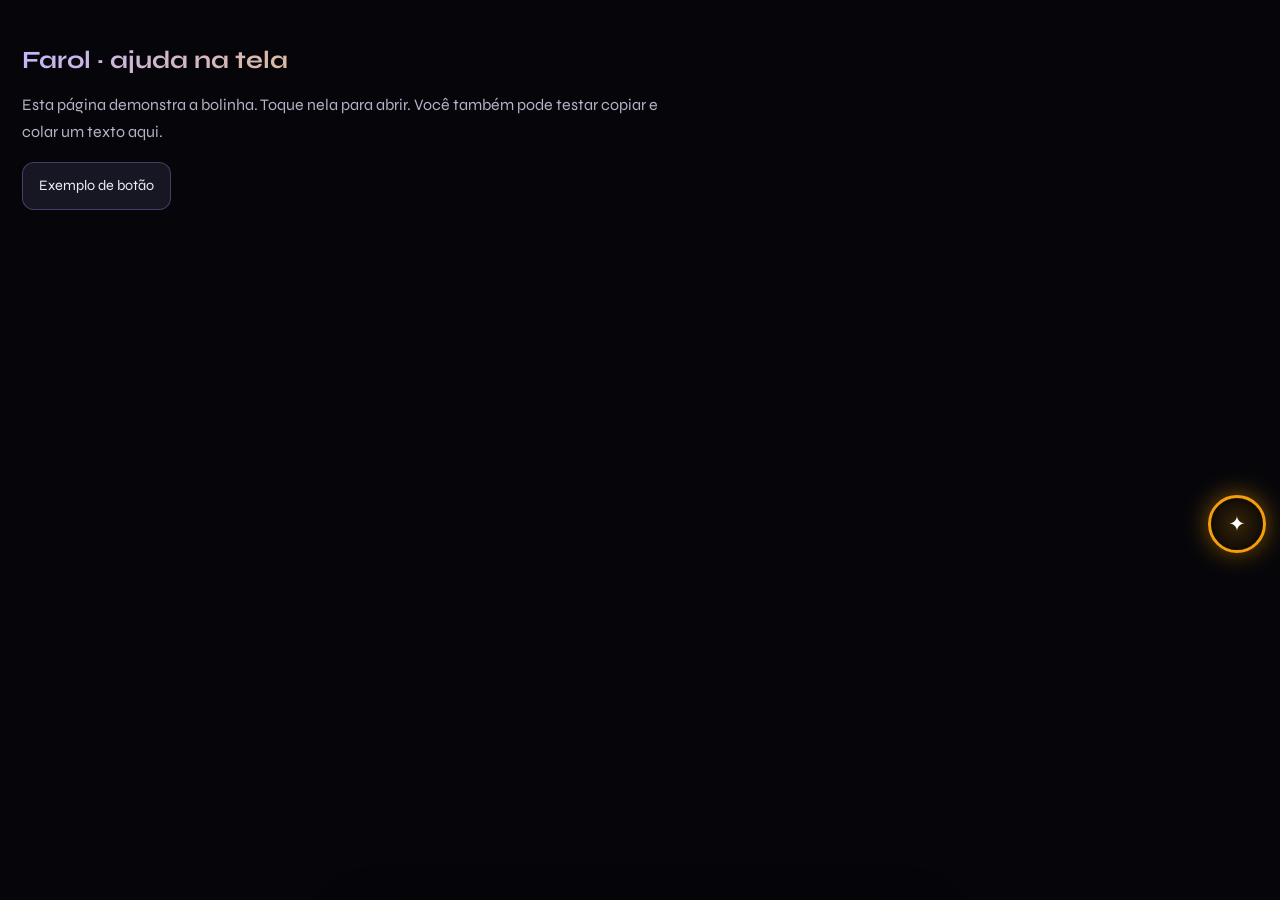
<file: index.html>
<!DOCTYPE html>
<html lang="pt-BR">
<head>
<meta charset="UTF-8">
<meta name="viewport" content="width=device-width, initial-scale=1, viewport-fit=cover">
<meta name="theme-color" content="#06060a">
<title>Farol · ajuda na tela</title>
<link href="https://fonts.googleapis.com/css2?family=Space+Mono:wght@400;700&family=Syne:wght@400;600;700;800&display=swap" rel="stylesheet">
<style>
:root{--bg:#06060a;--surface:#10101a;--violet:#7c3aed;--gold:#f59e0b;--text:#eeeef5;--dim:#b3b3c7;--border:rgba(167,139,250,.32);--orb:58px}
*{box-sizing:border-box;-webkit-tap-highlight-color:transparent;font-family:Syne,system-ui,sans-serif}
body{margin:0;min-height:100vh;background:var(--bg);color:var(--text);overflow:hidden;touch-action:pan-y}
.demo{padding:28px 22px;max-width:680px}.demo h1{font-size:1.55rem;background:linear-gradient(120deg,#c4b5fd,#fbbf24);background-clip:text;color:transparent}.demo p{line-height:1.7;color:var(--dim)}
.demo button,.action{min-height:48px;padding:12px 16px;border:1px solid var(--border);border-radius:12px;background:#171724;color:var(--text);font-size:.9rem}
.orb{position:fixed;z-index:90;left:calc(100vw - 72px);top:55vh;width:var(--orb);height:var(--orb);border:3px solid var(--gold);border-radius:50%;background:radial-gradient(circle,rgba(245,158,11,.2),rgba(0,0,0,.7));box-shadow:0 0 24px #f59e0b88,0 5px 20px #000;touch-action:none;cursor:grab;display:grid;place-items:center;color:#fff;font-size:1.3rem;user-select:none}
.orb.hidden{visibility:hidden}.scrim{position:fixed;inset:0;z-index:88;background:#03030799;backdrop-filter:blur(3px);opacity:0;pointer-events:none;transition:opacity .2s}.scrim.show{opacity:1;pointer-events:auto}
.sheet{position:fixed;z-index:92;left:8px;right:8px;bottom:0;margin:auto;max-width:560px;height:min(78vh,650px);padding-bottom:env(safe-area-inset-bottom);background:var(--surface);border:1px solid var(--border);border-radius:22px 22px 0 0;box-shadow:0 -10px 50px #000a;display:flex;flex-direction:column;transform:translateY(105%);transition:transform .3s cubic-bezier(.22,1,.36,1)}.sheet.show{transform:translateY(0)}
.top{display:flex;align-items:center;gap:12px;padding:15px 16px 10px}.brand{flex:1}.brand b{font-size:1rem}.brand small{display:block;color:var(--dim);font: .68rem 'Space Mono',monospace;margin-top:3px}.close{font-size:1.3rem;color:var(--text);background:none;border:0;padding:10px;min-width:44px;min-height:44px}
.tools{display:flex;gap:8px;padding:4px 12px 10px;overflow-x:auto}.tools button{white-space:nowrap;min-height:46px;padding:10px 13px;border:1px solid var(--border);border-radius:12px;background:#181824;color:var(--text);font-size:.85rem}
.notice{margin:0 14px 8px;padding:10px 12px;border:1px solid var(--border);border-radius:12px;color:#ded9ed;font-size:.78rem;line-height:1.45}
.log{flex:1;min-height:80px;overflow-y:auto;padding:8px 14px 12px;display:flex;flex-direction:column;gap:10px}.empty{margin:auto;text-align:center;color:var(--dim);line-height:1.6;padding:20px}.msg{max-width:90%;align-self:flex-end;background:var(--violet);color:#fff;border-radius:16px 16px 4px 16px;padding:12px 14px;line-height:1.5;overflow-wrap:anywhere;white-space:pre-wrap}.msg.assistant{align-self:flex-start;background:#1a1a28;border:1px solid var(--border);border-radius:16px 16px 16px 4px}.msg .copy-msg{display:block;margin-top:9px;min-height:40px;padding:8px 11px;border:1px solid #ffffff66;border-radius:10px;background:#ffffff14;color:#fff;font-size:.8rem}
.composer{border-top:1px solid var(--border);padding:10px 12px 12px;display:grid;grid-template-columns:1fr 1fr;gap:8px}.text{grid-column:1/-1;width:100%;min-height:56px;max-height:140px;resize:vertical;padding:14px;border:1px solid var(--border);border-radius:14px;background:#0b0b13;color:var(--text);font-size:1rem;line-height:1.4}.action{cursor:pointer}.action.primary{background:var(--violet);border-color:var(--violet)}.action:focus-visible,.text:focus-visible,button:focus-visible{outline:3px solid #fbbf24;outline-offset:2px}.status{grid-column:1/-1;min-height:20px;color:#ddd2ff;font-size:.8rem;padding:0 4px}.exit{position:fixed;z-index:95;left:50%;bottom:calc(16px + env(safe-area-inset-bottom));transform:translateX(-50%);display:none;padding:10px 16px;border-radius:99px;background:#171724;color:#fff;border:1px solid var(--border)}.exit.show{display:block}
@media(prefers-reduced-motion:reduce){*{scroll-behavior:auto!important;transition:none!important}}
</style>
</head>
<body>
<main class="demo"><h1>Farol · ajuda na tela</h1><p>Esta página demonstra a bolinha. Toque nela para abrir. Você também pode testar copiar e colar um texto aqui.</p><button class="action" type="button" onclick="document.getElementById('sample').focus()" id="sample">Exemplo de botão</button></main>
<div class="orb" id="orb" role="button" tabindex="0" aria-label="Abrir o Farol">✦</div>
<div class="scrim" id="scrim"></div><section class="sheet" id="sheet" role="dialog" aria-modal="true" aria-label="Ajuda do Farol">
<header class="top"><div class="brand"><b>Farol</b><small>ajuda simples, no seu ritmo</small></div><button class="close" id="close" aria-label="Fechar Farol">✕</button></header>
<div class="tools"><button type="button" id="readBtn">🔊 Ler texto</button><button type="button" id="clearBtn">Limpar conversa</button></div>
<p class="notice">Copiar e colar funciona sem chave de API. O texto fica no seu aparelho; o Farol não envia nada para outro app sozinho. Confira antes de colar ou compartilhar.</p>
<div class="log" id="log" aria-live="polite"><div class="empty" id="empty">Fale, digite ou cole um texto aqui.<br>Para usar outro app, copie o texto e cole lá.</div></div>
<div class="composer"><textarea class="text" id="field" aria-label="Texto para copiar, colar ou falar" placeholder="Toque aqui para escrever ou colar…"></textarea><button class="action" id="mic" type="button">🎤 Falar</button><button class="action primary" id="copy" type="button">📋 Copiar texto</button><button class="action" id="paste" type="button">📥 Colar aqui</button><button class="action" id="send" type="button">➤ Guardar no Farol</button><div class="status" id="status" role="status" aria-live="polite"></div></div>
</section><button class="exit" id="exit" type="button">Fechar modo mira</button>
<script>
(()=>{
 const orb=document.getElementById('orb'),sheet=document.getElementById('sheet'),scrim=document.getElementById('scrim'),field=document.getElementById('field'),log=document.getElementById('log'),status=document.getElementById('status');
 let x=innerWidth-72,y=innerHeight*.55,dragging=false,moved=false,startX=0,startY=0,baseX=0,baseY=0;
 function place(){orb.style.left=x+'px';orb.style.top=y+'px'}place();
 function open(){sheet.classList.add('show');scrim.classList.add('show');orb.classList.add('hidden');document.getElementById('close').focus()}
 function close(){sheet.classList.remove('show');scrim.classList.remove('show');orb.classList.remove('hidden');orb.focus()}
 orb.addEventListener('pointerdown',e=>{dragging=true;moved=false;startX=e.clientX;startY=e.clientY;baseX=x;baseY=y;orb.setPointerCapture(e.pointerId)});
 orb.addEventListener('pointermove',e=>{if(!dragging)return;let dx=e.clientX-startX,dy=e.clientY-startY;if(Math.abs(dx)+Math.abs(dy)>5)moved=true;if(moved){x=Math.max(8,Math.min(innerWidth-66,baseX+dx));y=Math.max(8,Math.min(innerHeight-66,baseY+dy));place()}});
 orb.addEventListener('pointerup',()=>{if(!dragging)return;dragging=false;if(!moved)open();else{x=x+29<innerWidth/2?8:innerWidth-66;place()}});
 orb.addEventListener('keydown',e=>{if(e.key==='Enter'||e.key===' '){e.preventDefault();open()}});
 document.getElementById('close').onclick=close;scrim.onclick=close;addEventListener('resize',()=>{x=Math.max(8,Math.min(innerWidth-66,x));y=Math.max(8,Math.min(innerHeight-66,y));place()});
 function say(text){status.textContent=text;setTimeout(()=>{if(status.textContent===text)status.textContent=''},5000)}
 async function copyText(text){if(!text){say('Não há texto para copiar.');return false}try{if(navigator.clipboard&&window.isSecureContext){await navigator.clipboard.writeText(text)}else{const t=document.createElement('textarea');t.value=text;t.style.position='fixed';t.style.opacity='0';document.body.appendChild(t);t.select();const ok=document.execCommand('copy');t.remove();if(!ok)throw new Error('copy unavailable')}say('Texto copiado. Agora abra o outro app e escolha Colar.');return true}catch(e){say('Não consegui copiar automaticamente. Selecione o texto e escolha Copiar no menu do aparelho.');return false}}
 document.getElementById('copy').onclick=()=>copyText(field.value.trim());
 document.getElementById('paste').onclick=async()=>{try{if(!navigator.clipboard||!navigator.clipboard.readText)throw new Error('paste unavailable');const text=await navigator.clipboard.readText();if(!text){say('A área de transferência está vazia.');return}field.value=field.value?field.value+'\n'+text:text;field.focus();say('Texto colado. Leia e confira antes de usar.')}catch(e){field.focus();say('Por segurança, o navegador pode bloquear a leitura. Toque e segure no campo e escolha Colar.') }};
 function bubble(text,kind=''){const e=document.getElementById('empty');if(e)e.remove();const item=document.createElement('div');item.className='msg '+kind;const content=document.createElement('div');content.textContent=text;item.appendChild(content);const b=document.createElement('button');b.type='button';b.className='copy-msg';b.textContent='📋 Copiar este texto';b.onclick=()=>copyText(text);item.appendChild(b);log.appendChild(item);log.scrollTop=log.scrollHeight}
 document.getElementById('send').onclick=()=>{const text=field.value.trim();if(!text){say('Fale, digite ou cole um texto primeiro.');return}bubble(text);say('Texto guardado nesta demonstração. Use Copiar texto para levá-lo a outro app.');};
 document.getElementById('clearBtn').onclick=()=>{log.innerHTML='<div class="empty" id="empty">Fale, digite ou cole um texto aqui.<br>Para usar outro app, copie o texto e cole lá.</div>';say('Conversa limpa.');};
 document.getElementById('readBtn').onclick=()=>{const text=field.value.trim()||log.innerText.trim();if(!text){say('Não há texto para ler.');return}if(!('speechSynthesis'in window)){say('Leitura em voz alta não está disponível neste navegador.');return}speechSynthesis.cancel();const u=new SpeechSynthesisUtterance(text);u.lang='pt-BR';speechSynthesis.speak(u);say('Lendo em voz alta.');};
 const mic=document.getElementById('mic');let rec=null;
 mic.onclick=()=>{const SR=window.SpeechRecognition||window.webkitSpeechRecognition;if(!SR){say('Ditado não está disponível neste navegador. Você pode usar o ditado do teclado do celular.');return}if(rec){rec.stop();rec=null;mic.textContent='🎤 Falar';return}rec=new SR();rec.lang='pt-BR';rec.interimResults=false;rec.onresult=e=>{const heard=e.results[0][0].transcript;field.value=field.value?field.value+' '+heard:heard;field.focus();say('Fala transcrita. Confira o texto e toque em Copiar texto.');};rec.onerror=()=>say('Não consegui ouvir. Verifique a permissão do microfone ou use o ditado do teclado.');rec.onend=()=>{rec=null;mic.textContent='🎤 Falar'};try{rec.start();mic.textContent='⏹ Parar';say('Pode falar. Toque em Parar quando terminar.')}catch(e){rec=null;say('Não foi possível iniciar o microfone.')}};
})();
</script>
</body>
</html>
</file>
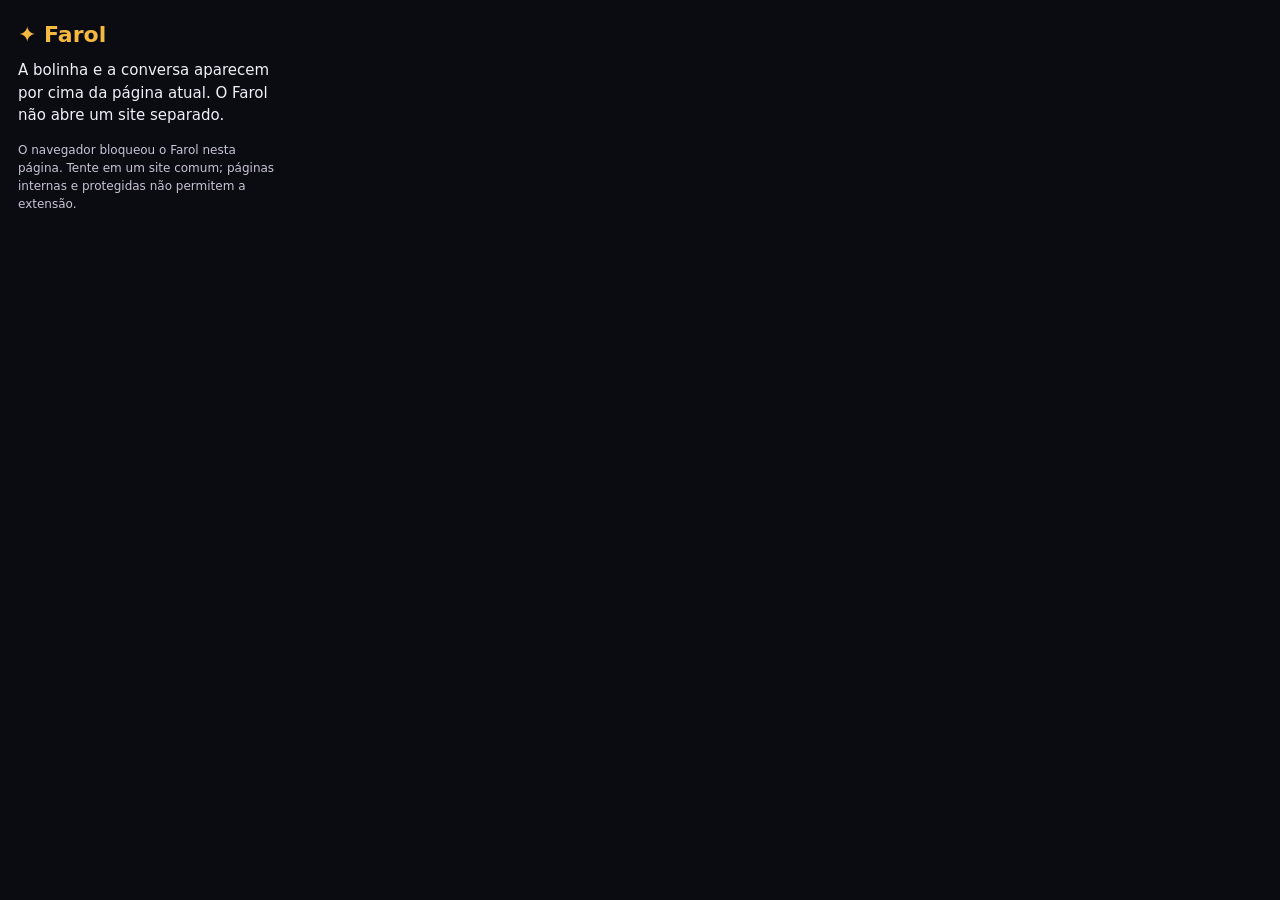
<file: extension/popup.html>
<!doctype html>
<html lang="pt-BR">
<head>
  <meta charset="utf-8">
  <meta name="viewport" content="width=device-width, initial-scale=1">
  <title>Farol</title>
  <link rel="stylesheet" href="popup.css">
</head>
<body>
  <main>
    <h1>✦ Farol</h1>
    <p>A bolinha e a conversa aparecem por cima da página atual. O Farol não abre um site separado.</p>
    <p class="hint" id="status" role="status" aria-live="polite">Iniciando…</p>
  </main>
  <script src="popup.js"></script>
</body>
</html>
</file>
<file: extension/popup.css>
*{box-sizing:border-box}body{width:300px;margin:0;background:#0b0b12;color:#f1eff8;font:15px/1.5 system-ui,sans-serif}main{padding:18px}h1{margin:0 0 8px;color:#f5b942;font-size:22px}p{margin:0 0 14px}.hint{margin:12px 0 0;color:#c9c4d6;font-size:12px}button{width:100%;min-height:48px;border:0;border-radius:12px;background:#7c3aed;color:white;font-size:15px;font-weight:700;cursor:pointer}button:focus-visible{outline:3px solid #f5b942;outline-offset:3px}
</file>
